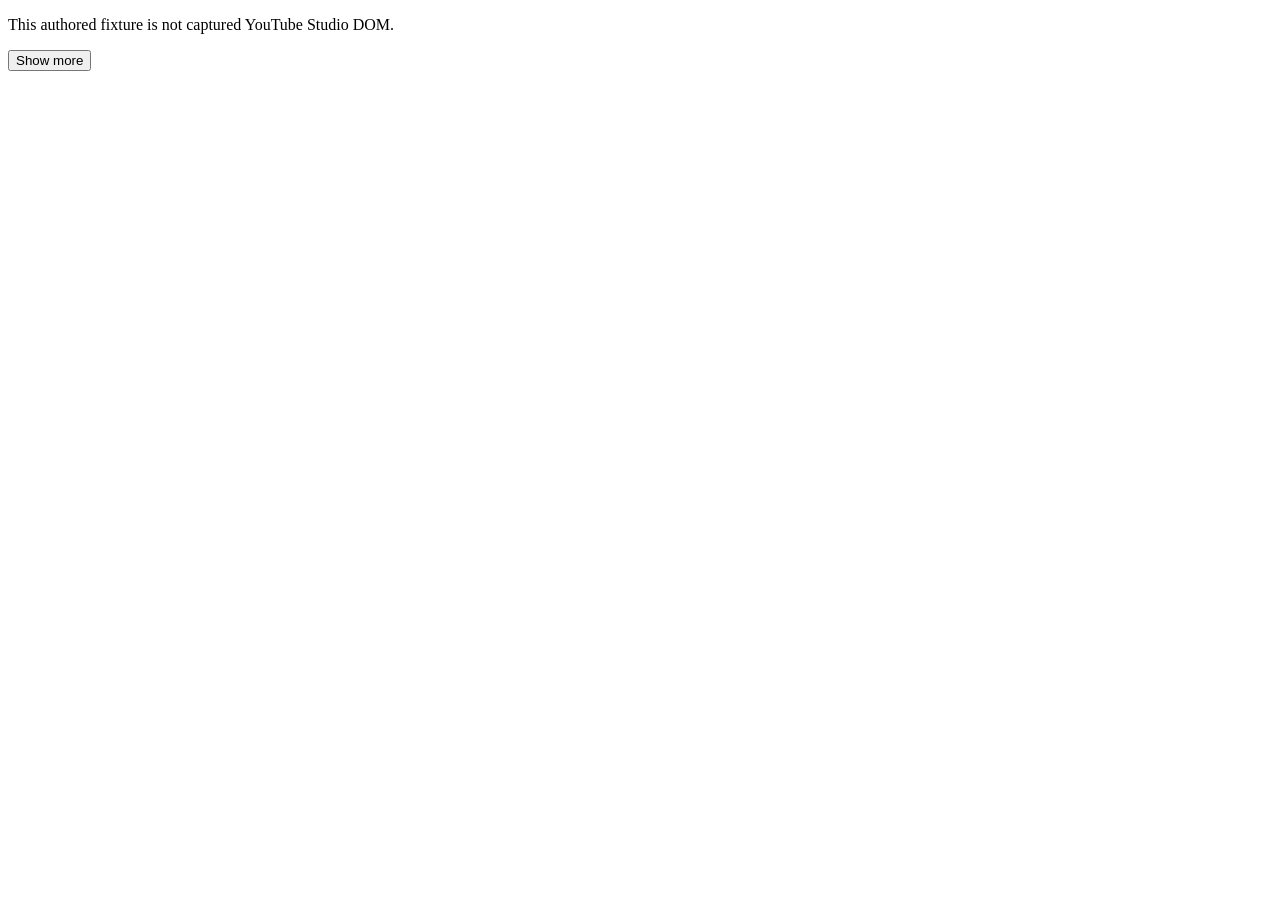
<file: tests/fixtures/studio_metadata/category_en.html>
<!doctype html>
<html lang="en"><meta charset="utf-8"><title>Synthetic category contract fixture</title>
<body>
<p>This authored fixture is not captured YouTube Studio DOM.</p>
<button data-action="show-more" onclick="setTimeout(() => document.querySelector('[data-details]').hidden=false, 25)">Show more</button>
<div data-details hidden>
  <section data-studio-section="audience"><label>Category</label><select data-semantic="unrelated"><option value="entertainment">Entertainment</option></select></section>
  <section data-studio-section="category">
    <label for="category">Category</label>
    <select id="category" data-semantic="category" onchange="if (this.dataset.noChange) this.value='people-blogs'">
      <option value="people-blogs">People &amp; Blogs</option><option value="entertainment">Entertainment</option>
    </select>
  </section>
</div>
</body></html>
</file>
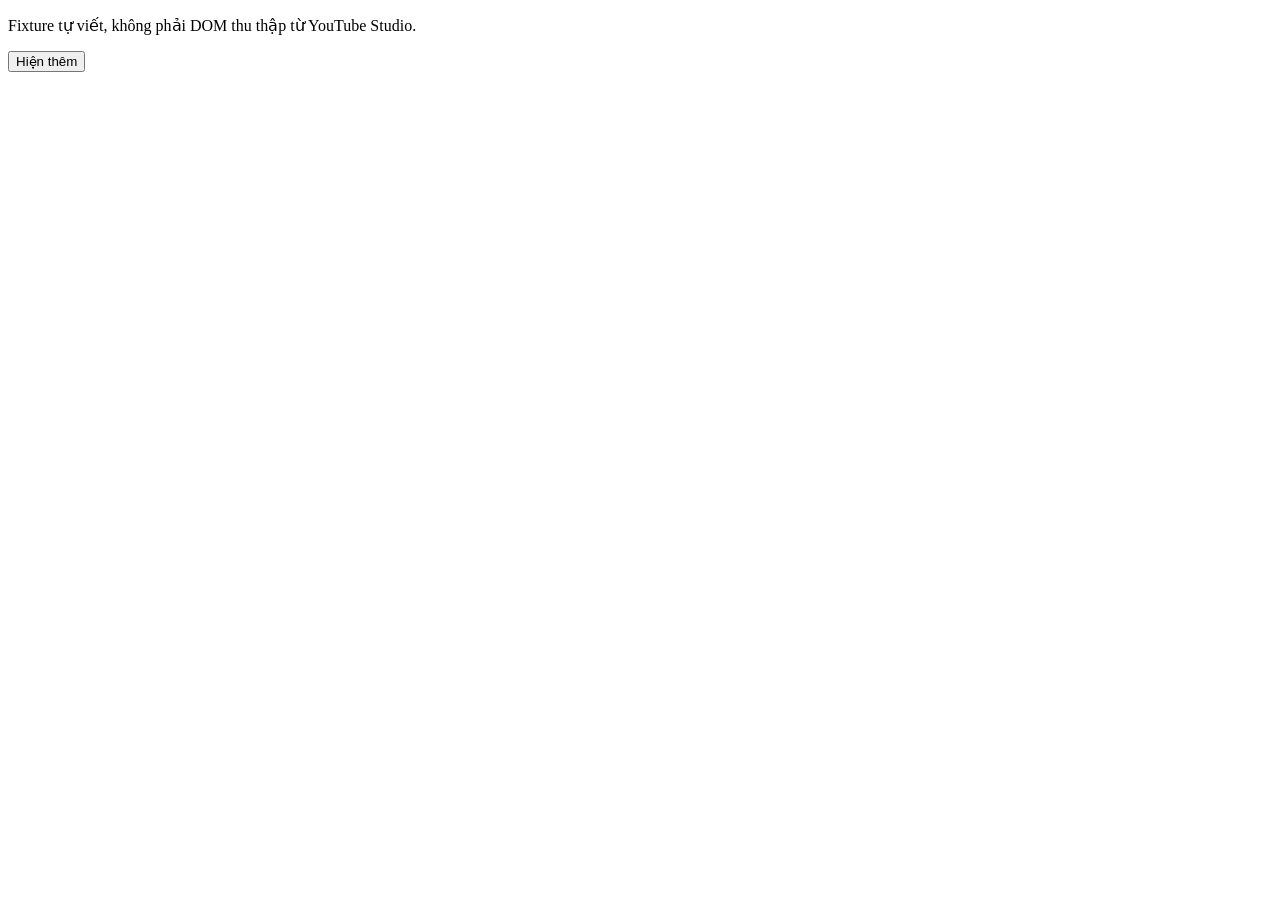
<file: tests/fixtures/studio_metadata/category_vi.html>
<!doctype html>
<html lang="vi"><meta charset="utf-8"><title>Fixture tổng hợp cho hợp đồng danh mục</title>
<body>
<p>Fixture tự viết, không phải DOM thu thập từ YouTube Studio.</p>
<button data-action="show-more" onclick="setTimeout(() => document.querySelector('[data-details]').hidden=false, 25)">Hiện thêm</button>
<div data-details hidden>
  <section data-studio-section="audience"><label>Danh mục</label><select data-semantic="unrelated"><option value="entertainment">Giải trí</option></select></section>
  <section data-studio-section="category">
    <label for="category">Danh mục</label>
    <select id="category" data-semantic="category" onchange="if (this.dataset.noChange) this.value='people-blogs'">
      <option value="people-blogs">Mọi người &amp; Blog</option><option value="entertainment">Giải trí</option>
    </select>
  </section>
</div>
</body></html>
</file>
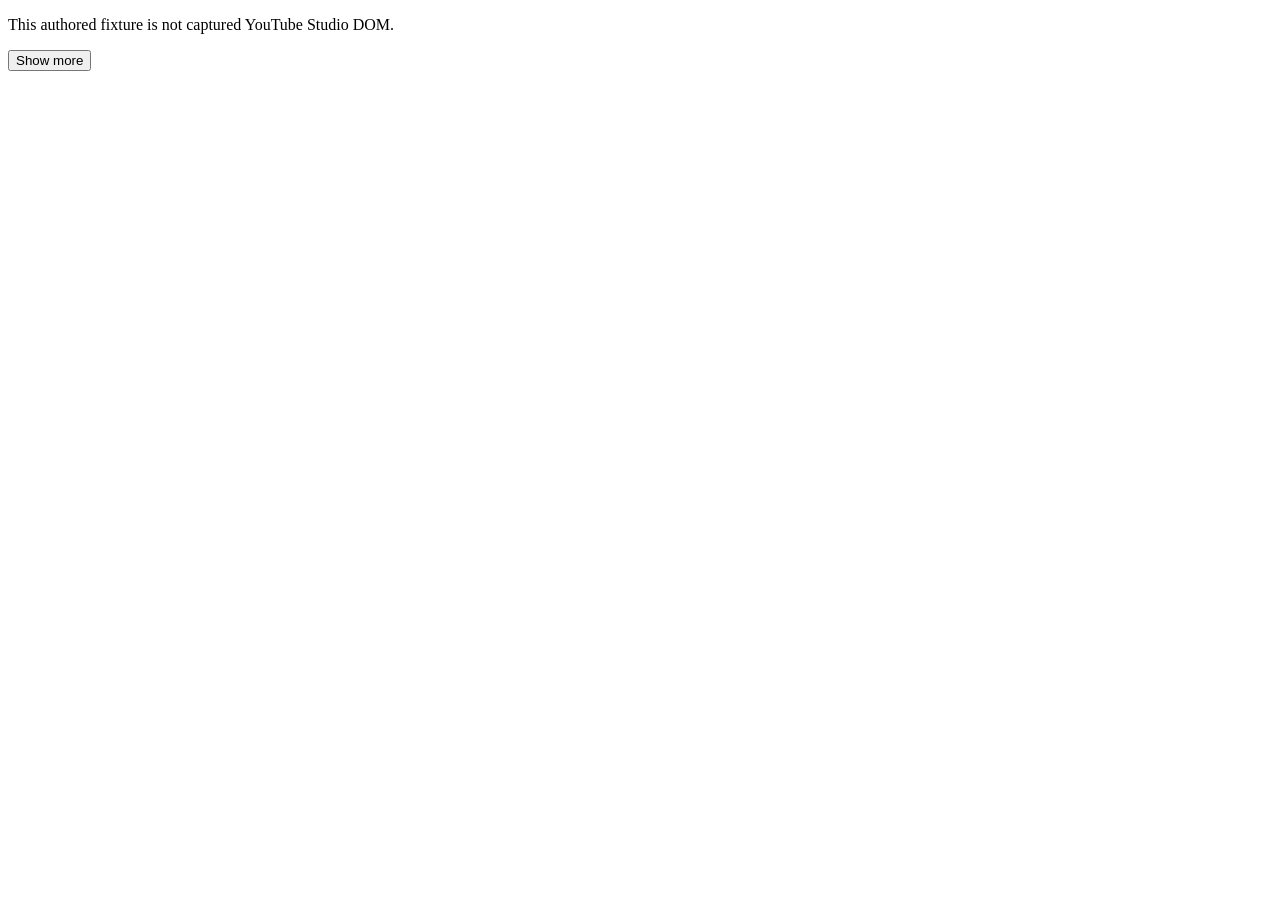
<file: tests/fixtures/studio_metadata/language_en.html>
<!doctype html>
<html lang="en"><meta charset="utf-8"><title>Synthetic spoken language contract fixture</title>
<body>
<p>This authored fixture is not captured YouTube Studio DOM.</p>
<button data-action="show-more" onclick="setTimeout(() => document.querySelector('[data-details]').hidden=false, 25)">Show more</button>
<div data-details hidden>
  <section data-studio-section="caption_certification"><label>Video language</label><select data-semantic="caption-certification"><option value="not-applicable">Not applicable</option></select></section>
  <section data-studio-section="title_language"><label>Video language</label><select data-semantic="title-language"><option value="title-language-en">English</option></select></section>
  <section data-studio-section="video_language">
    <label for="video-language">Video language</label>
    <select id="video-language" data-semantic="video-language" onchange="if (this.dataset.noChange) this.value='spoken-en'">
      <option value="spoken-en">English</option><option value="spoken-en-us">English (United States)</option><option value="spoken-vi">Vietnamese</option>
    </select>
  </section>
</div>
</body></html>
</file>
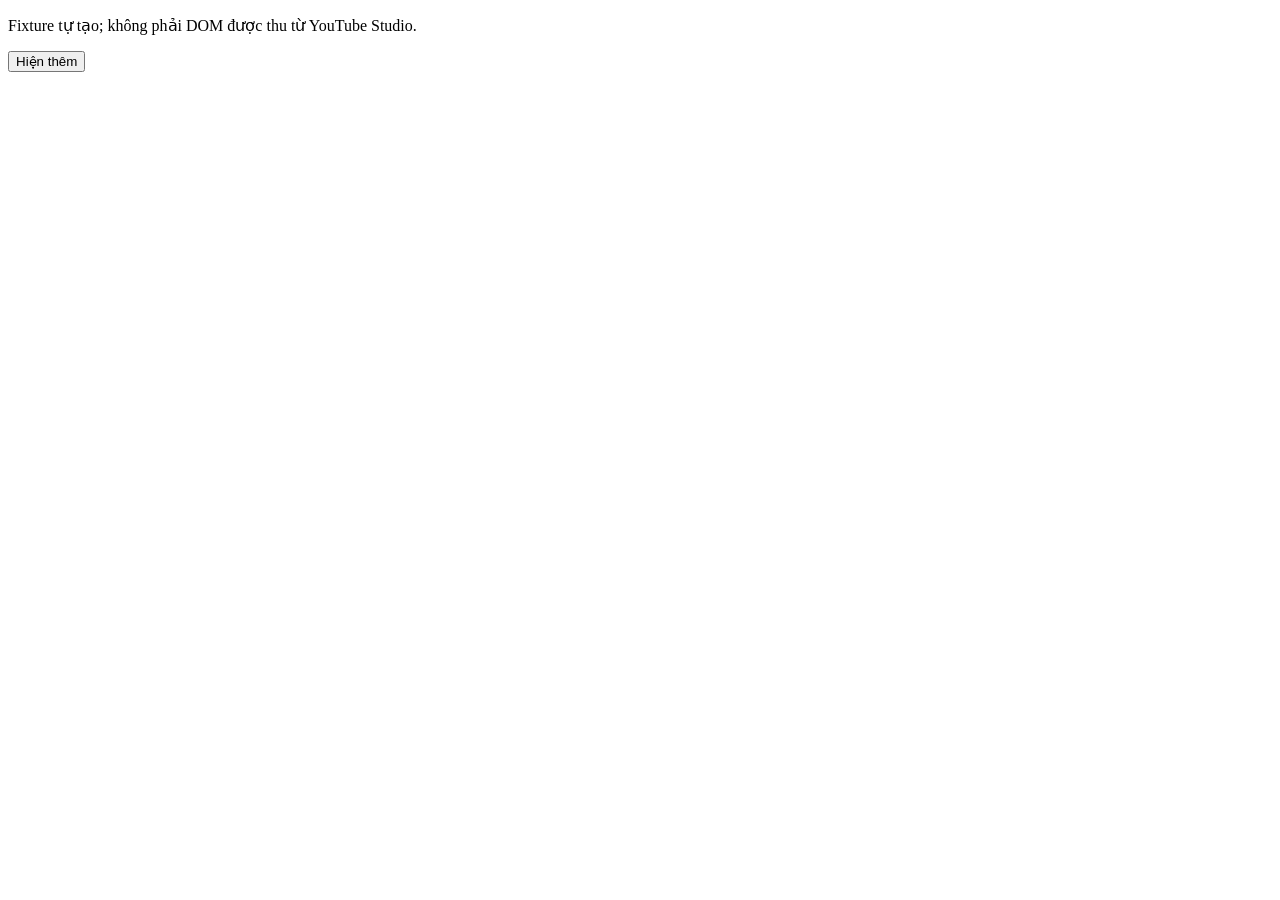
<file: tests/fixtures/studio_metadata/language_vi.html>
<!doctype html>
<html lang="vi"><meta charset="utf-8"><title>Synthetic spoken language contract fixture</title>
<body>
<p>Fixture tự tạo; không phải DOM được thu từ YouTube Studio.</p>
<button data-action="show-more" onclick="setTimeout(() => document.querySelector('[data-details]').hidden=false, 25)">Hiện thêm</button>
<div data-details hidden>
  <section data-studio-section="caption_certification"><label>Ngôn ngữ video</label><select data-semantic="caption-certification"><option value="not-applicable">Không áp dụng</option></select></section>
  <section data-studio-section="title_language"><label>Ngôn ngữ video</label><select data-semantic="title-language"><option value="title-language-en">Tiếng Anh</option></select></section>
  <section data-studio-section="video_language">
    <label for="video-language">Ngôn ngữ video</label>
    <select id="video-language" data-semantic="video-language" onchange="if (this.dataset.noChange) this.value='spoken-en'">
      <option value="spoken-en">Tiếng Anh</option><option value="spoken-en-us">Tiếng Anh (Hoa Kỳ)</option><option value="spoken-vi">Tiếng Việt</option>
    </select>
  </section>
</div>
</body></html>
</file>
